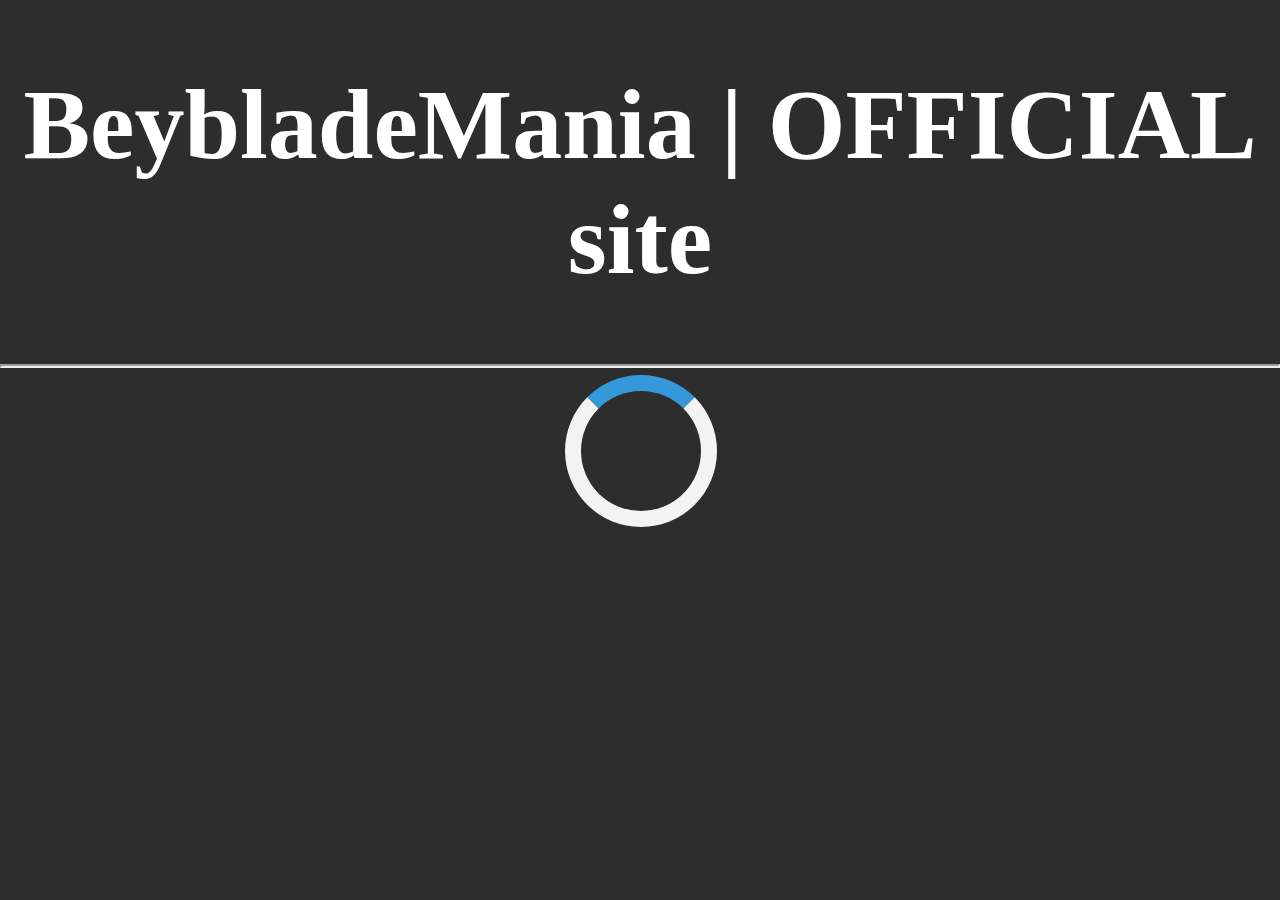
<file: index.html>
<!DOCTYPE html>
<html>
  <head>
    <title>BeybladeMania | Home</title>
     <link rel="icon" href="Beyblade_Salamander.png" type="image/gif" sizes="32x32">
    <link rel="stylesheet" href="style.css">
    <h1>BeybladeMania | OFFICIAL site</h1>
    <hr>
    <meta name="viewport" content="width=device-width, initial-scale=1">
<style>
/* Center the loader */
#loader {
  position: absolute;
  left: 50%;
  top: 50%;
  z-index: 1;
  width: 150px;
  height: 150px;
  margin: -75px 0 0 -75px;
  border: 16px solid #f3f3f3;
  border-radius: 50%;
  border-top: 16px solid #3498db;
  width: 120px;
  height: 120px;
  -webkit-animation: spin 1s linear infinite;
  animation: spin 1s linear infinite;
}

@-webkit-keyframes spin {
  0% { -webkit-transform: rotate(0deg); }
  100% { -webkit-transform: rotate(360deg); }
}

@keyframes spin {
  0% { transform: rotate(0deg); }
  100% { transform: rotate(360deg); }
}

/* Add animation to "page content" */
.animate-bottom {
  position: relative;
  -webkit-animation-name: animatebottom;
  -webkit-animation-duration: 0.5s;
  animation-name: animatebottom;
  animation-duration: 0.5s
}

@-webkit-keyframes animatebottom {
  from { bottom:-100px; opacity:0 } 
  to { bottom:0px; opacity:1 }
}

@keyframes animatebottom { 
  from{ bottom:-100px; opacity:0 } 
  to{ bottom:0; opacity:1 }
}

#myDiv {
  display: none;
  text-align: center;
}
</style>
  </head>
  <body>
    <body onload="myFunction()" style="margin:0;">

<div id="loader"></div>

<div style="display:none;" id="myDiv" class="animate-bottom">
    <iframe width="1000" height="630" src="https://www.youtube.com/embed/STjHRXEppvM" frameborder="0" allow="accelerometer; autoplay; encrypted-media; gyroscope; picture-in-picture" allowfullscreen></iframe>
    <p><a href="https://www.youtube.com/channel/UC4_QeavvNaV0Ffa-ErrqIVg">Go to my channel!</a></p>
    <h2>What Is BeybladeMania?</h2>
    <p>BeybladeManiac is a website/YouTube channel about beyblades, in the burst generation. We have some of the best topics out there, and cool tournaments. This is, however, just a start of our media. We are excited to start, and with your help, we can start strong. <b>Subscribe to our channel</b> and check out this channel weekly. We also have our beyblade burst bey count, which shows how much beyblades we have, as well as a list and pictures of them. Weekly news, blog posts, and others are also included.</p>
    <h2>Weekly News</h2>
    <img src="Screenshot 2019-02-14 at 12.25.29 PM.png" alt="loading..."/>
    <p>This weekly news is that there is a new app coming soon! APK download for the start. And, if we make enough subscribers, it will be official on google play. App store users, you may have to wait.</p>
    <h3><a href="blog.html"a>My Blogs</a></h3>
    <h3><a href="collect.html"a>My Beyblade Burst Collection</a></h3>
    <h3><a href="comm.html"a>Comunity Posts</a></h3>
    <h3><a href="tourny.html"a>Tournaments</a></h3>
    <h3><a href="models.html"a>[NEW]Beyblade Burst Models</a></h3>
    <hr>
    <footer>CC BeybladeMania All rights resrved. CC Hasbro All rights reserved. CC Ebay Some rights reserved. CC Github All rights reserved.</footer>
  <script>
var myVar;

function myFunction() {
  myVar = setTimeout(showPage, 3000);
}

function showPage() {
  document.getElementById("loader").style.display = "none";
  document.getElementById("myDiv").style.display = "block";
}
</script>
  </body>
</html>
</file>
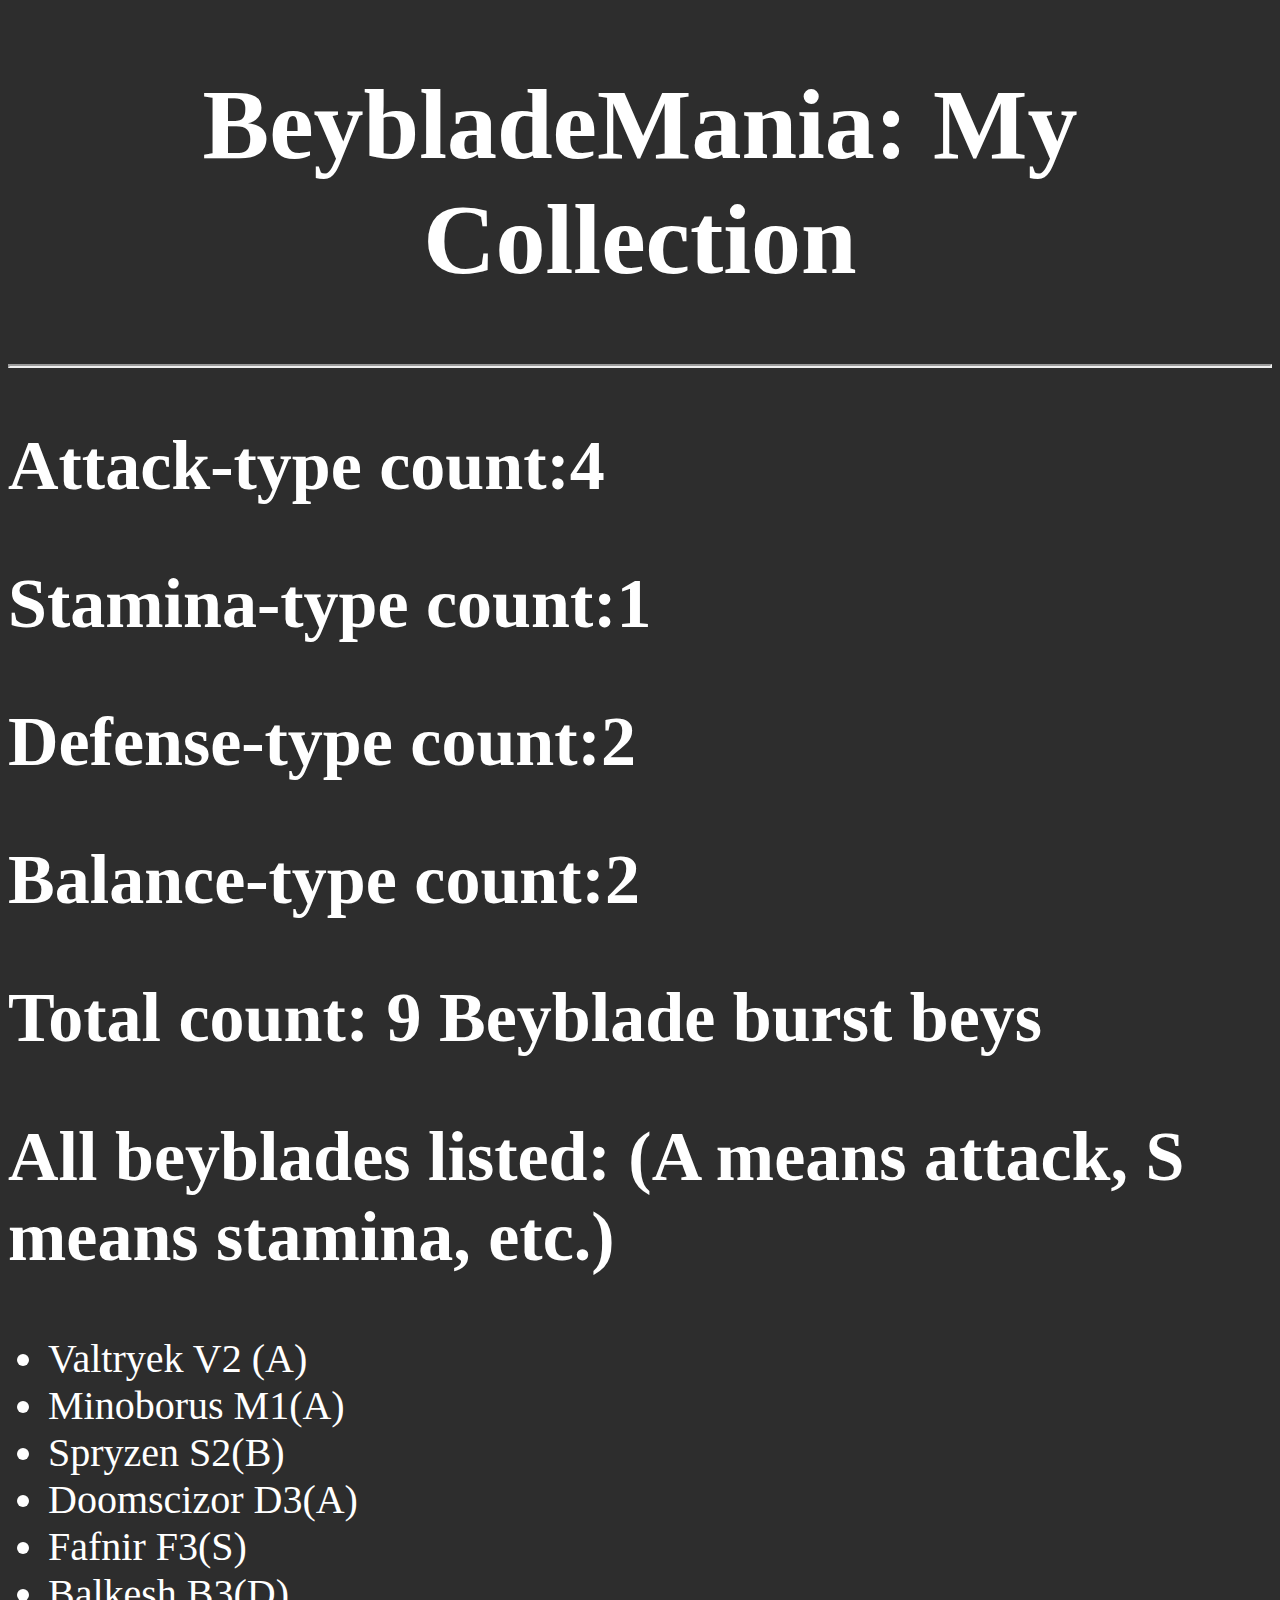
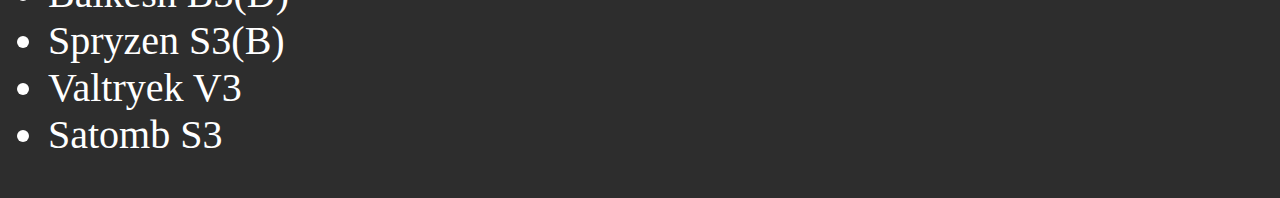
<file: collect.html>
<!DOCTYPE html>
<html>
  <head>
    <title>Beyblade Mania | My collection</title>
     <link rel="icon" href="Beyblade_Salamander.png" type="image/gif" sizes="16x16">
    <link rel="stylesheet" href="style.css">
    <h1>BeybladeMania: My Collection</h1>
    <hr>
  </head>
  <body>
    <h2>Attack-type count:4</h2>
    <h2>Stamina-type count:1</h2>
    <h2>Defense-type count:2</h2>
    <h2>Balance-type count:2</h2>
    <h2>Total count: 9 Beyblade burst beys</h2>
    <h2>All beyblades listed: (A means attack, S means stamina, etc.)</h2>
    <ul>
      <li>Valtryek V2 (A)</li>
    <li>Minoborus M1(A)</li>
      <li>Spryzen S2(B)</li>
      <li>Doomscizor D3(A)</li>
      <li>Fafnir F3(S)</li>
      <li>Balkesh B3(D)</li>
      <li>Spryzen S3(B)</li>
      <li>Valtryek V3</li>
      <li>Satomb S3</li>
    </ul>
  </body>
</html>
</file>
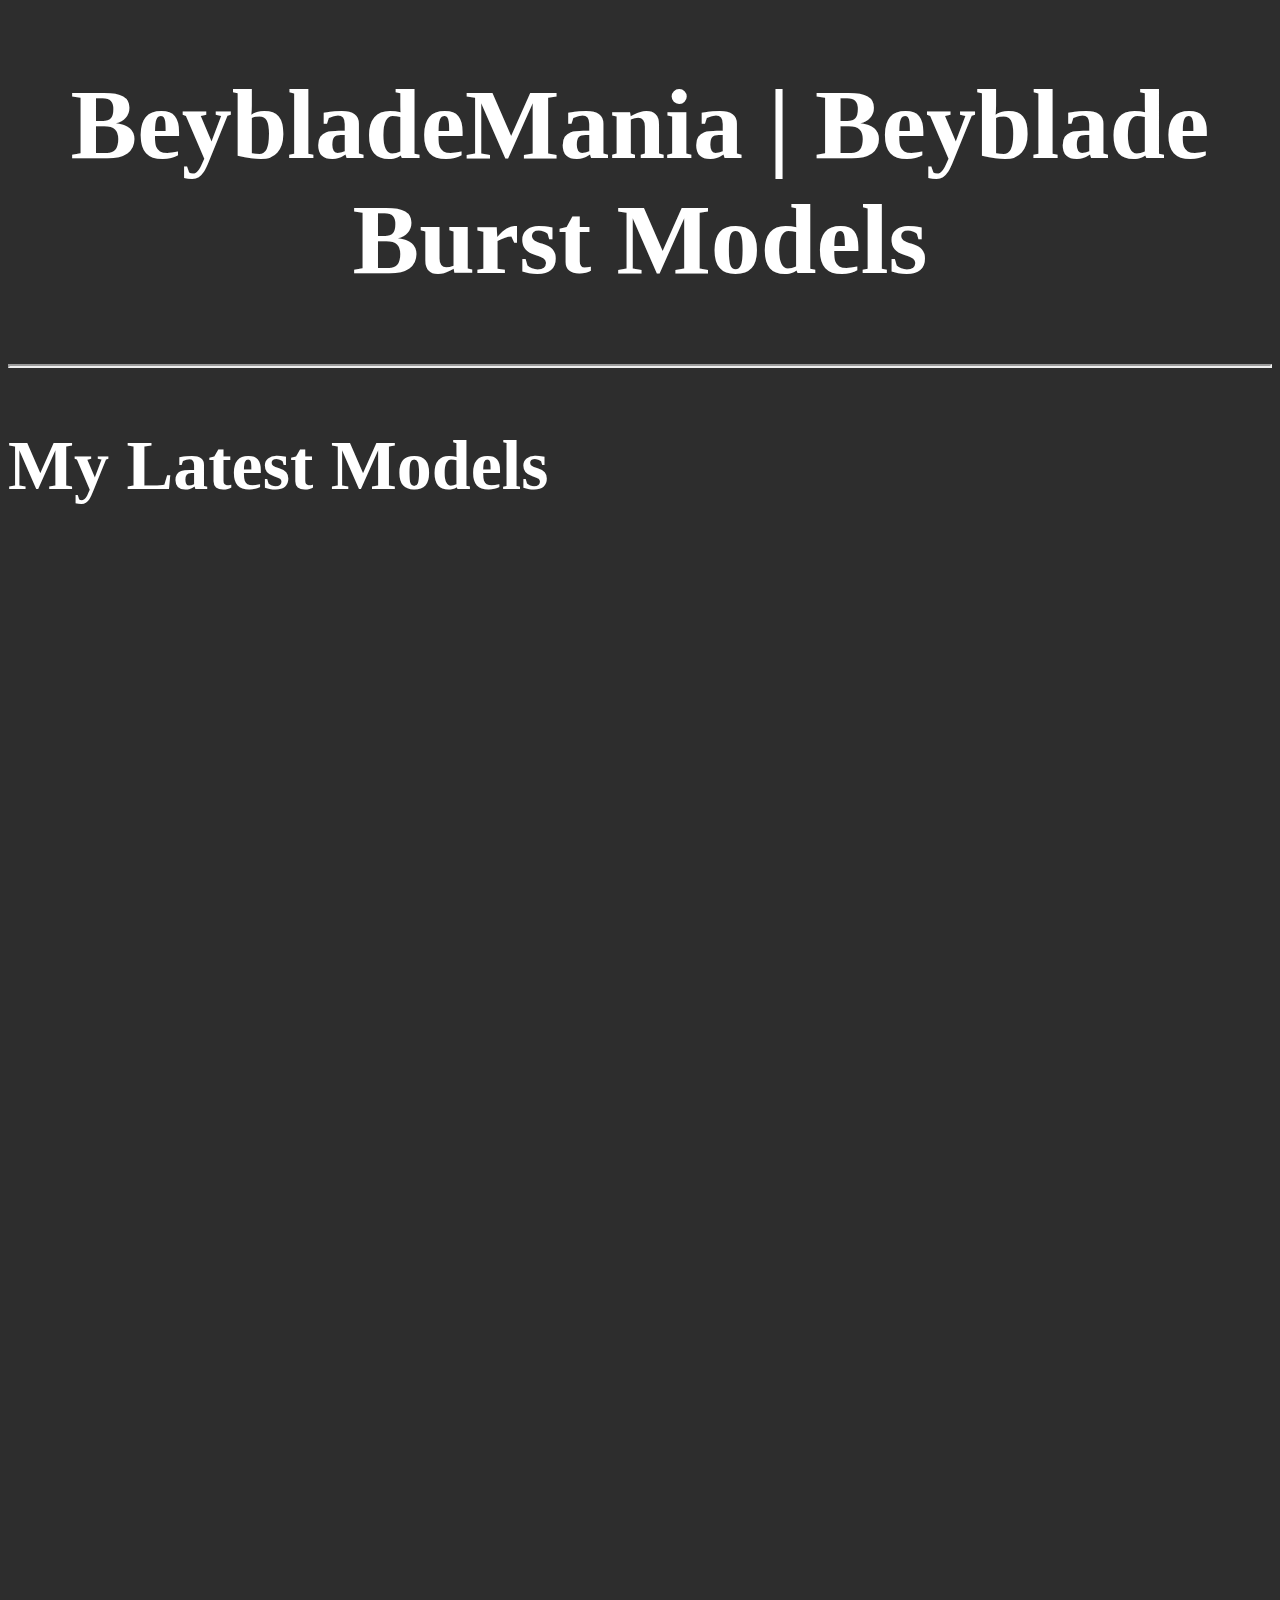
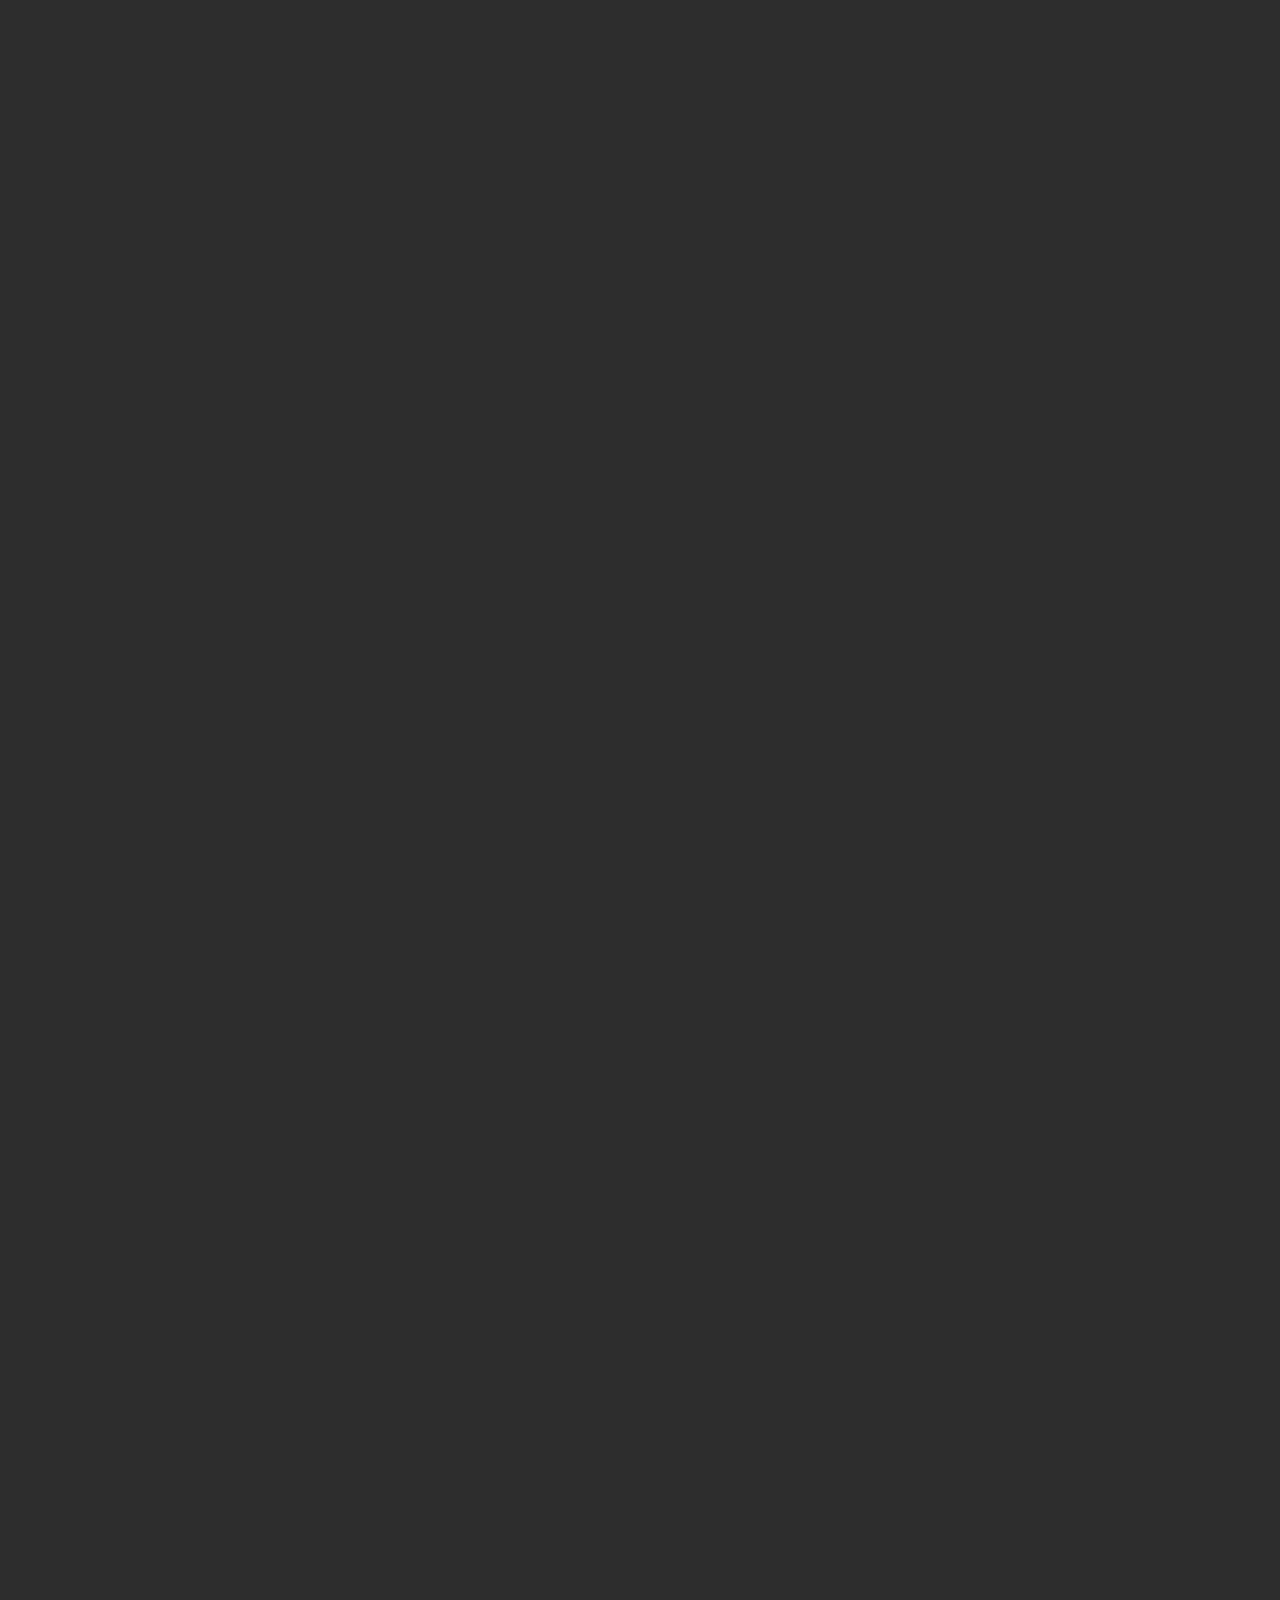
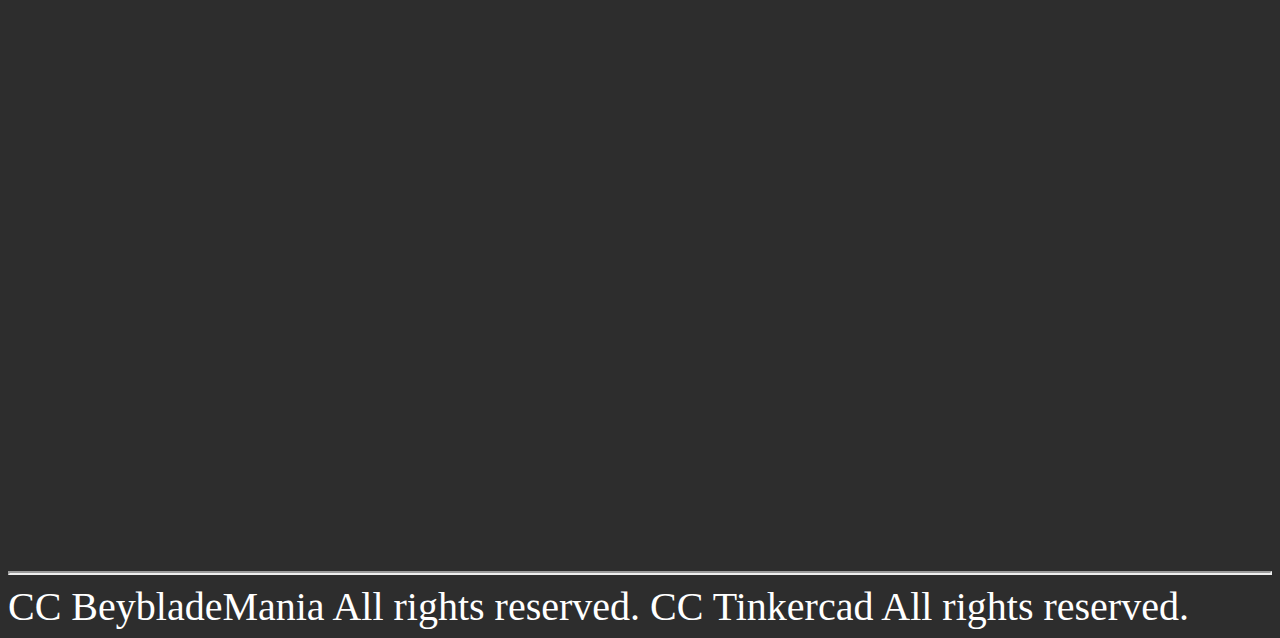
<file: models.html>
<!DOCTYPE html>
<html>
  <head>
    <title>BeybladeMania | Models</title>
     <link rel="icon" href="Beyblade_Salamander.png" type="image/gif" sizes="32x32">
    <link rel="stylesheet" href="style.css">
    <h1>BeybladeMania | Beyblade Burst Models</h1>
    <hr>
  </head>
  <body>
  <h2>My Latest Models</h2>
  <iframe width="725" height="453" src="https://www.tinkercad.com/embed/4ITneJ0VDQo?editbtn=1" frameborder="0" marginwidth="0" marginheight="0" scrolling="no"></iframe>
  <iframe width="725" height="453" src="https://www.tinkercad.com/embed/4ITneJ0VDQo?editbtn=1" frameborder="0" marginwidth="0" marginheight="0" scrolling="no"></iframe>
  <iframe width="725" height="453" src="https://www.tinkercad.com/embed/efa1alb0QOm?editbtn=1" frameborder="0" marginwidth="0" marginheight="0" scrolling="no"></iframe>
  <iframe width="725" height="453" src="https://www.tinkercad.com/embed/6TBSlSwOA93?editbtn=1" frameborder="0" marginwidth="0" marginheight="0" scrolling="no"></iframe>
  <iframe width="725" height="453" src="https://www.tinkercad.com/embed/eWHyhCMF2DJ?editbtn=1" frameborder="0" marginwidth="0" marginheight="0" scrolling="no"></iframe>
  <iframe width="725" height="453" src="https://www.tinkercad.com/embed/fBLX0UiBSCe?editbtn=1" frameborder="0" marginwidth="0" marginheight="0" scrolling="no"></iframe>
  <iframe width="725" height="453" src="https://www.tinkercad.com/embed/bWBeppXGNO7?editbtn=1" frameborder="0" marginwidth="0" marginheight="0" scrolling="no"></iframe>
    <hr>
    <footer>CC BeybladeMania All rights reserved. CC Tinkercad All rights reserved.</footer>
  </body>
</html>
</file>
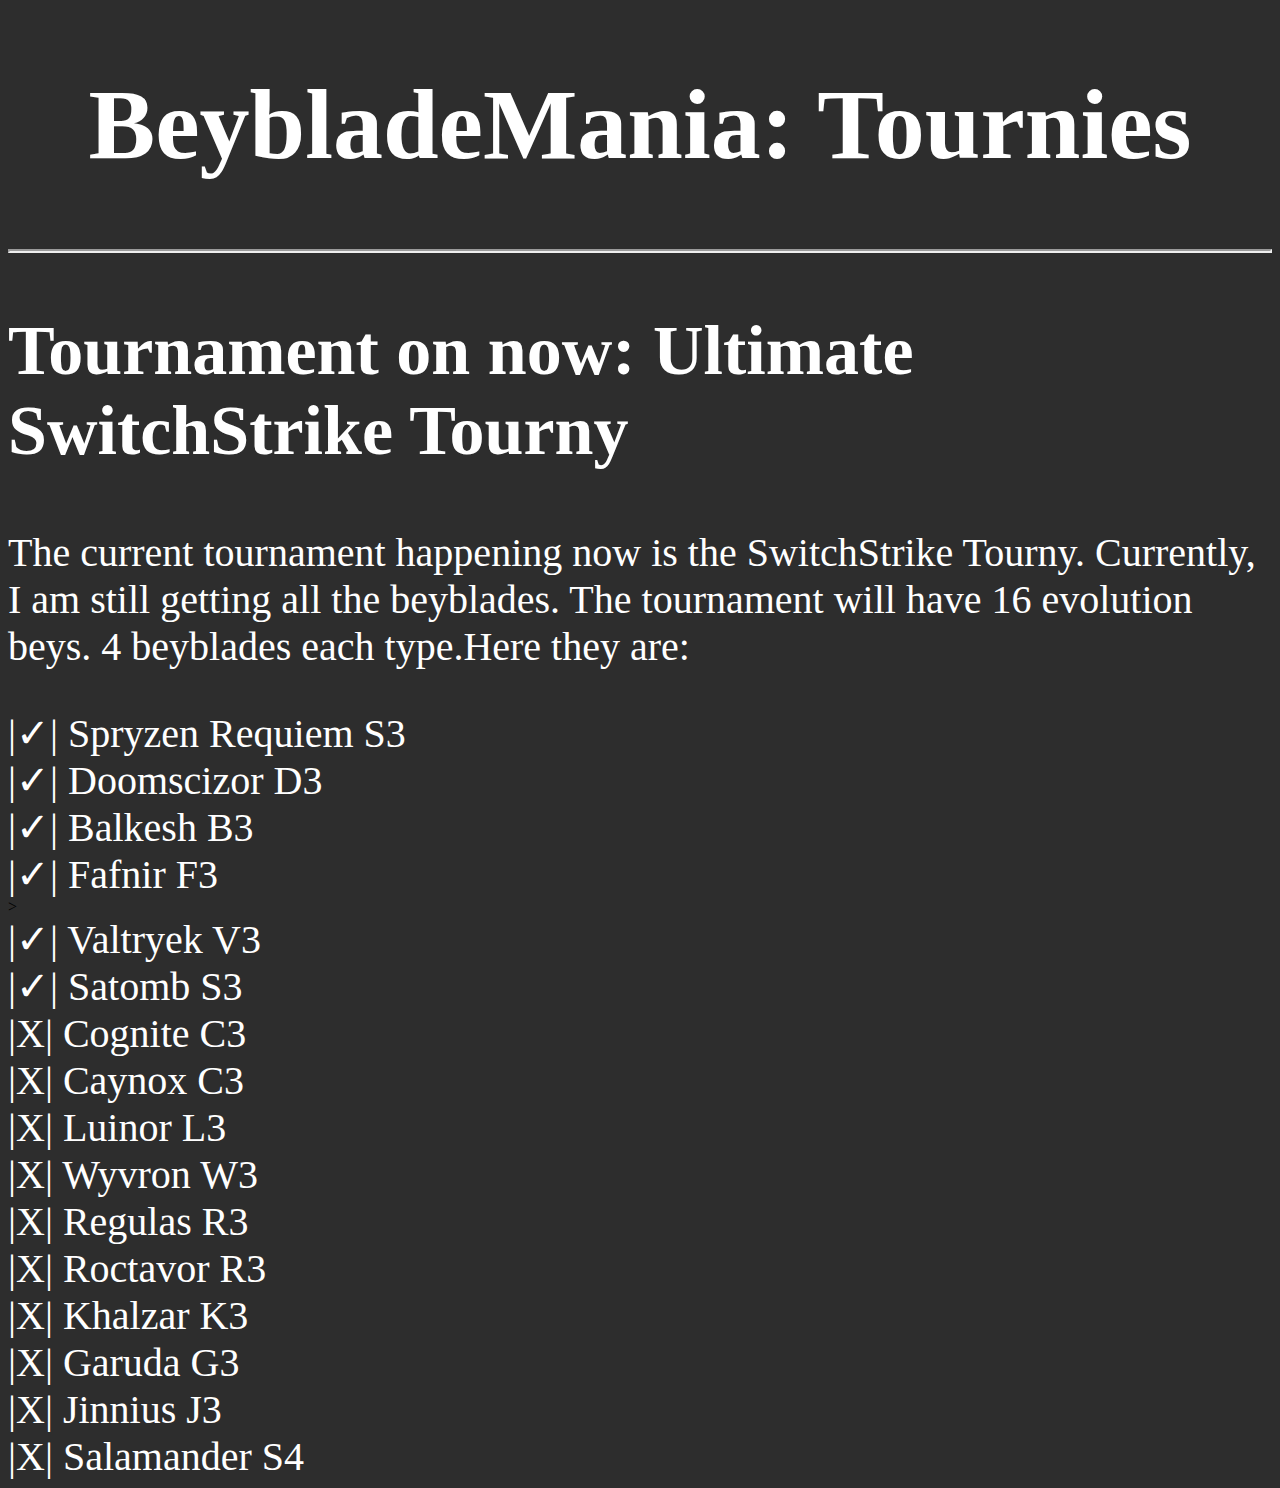
<file: tourny.html>
<!DOCTYPE html>
<html>
  <head>
     <link rel="icon" href="Beyblade_Salamander.png" type="image/gif" sizes="16x16">
    <link rel="stylesheet" href="style.css">
    <h1>BeybladeMania: Tournies</h1>
    <hr>
    <script type="text/javascript">
(function() {
var bn = document.createElement('script'); bn.type = 'text/javascript';
bn.src = ('https:' == document.location.protocol ? 'https://' : 'http://') + 'www.bracketsninja.com/api/bracket/69df6b2ba5e575ec3a81120efa27834d?bnurl=' + window.location.href;
var s = document.getElementsByTagName('head')[0].appendChild(bn);
})();
</script>
  </head>
  <body>
    <h2>Tournament on now: Ultimate SwitchStrike Tourny</h2>
   <p>The current tournament happening now is the SwitchStrike Tourny. Currently, I am still getting all the beyblades. The tournament will have 16 evolution beys. 4 beyblades each type.Here they are:</p>
<uo>
  <li>|✓| Spryzen Requiem S3</li>
  <li>|✓| Doomscizor D3</li>
  <li>|✓| Balkesh B3</li>
  <li>|✓| Fafnir F3</li>>
  <li>|✓| Valtryek V3</li>
  <li>|✓| Satomb S3</li>
  <li>|X| Cognite C3</li>
    <li>|X| Caynox C3</li>
   <li>|X| Luinor L3</li>
   <li>|X| Wyvron W3<l/li>
    <li>|X| Regulas R3</li>
    <li>|X| Roctavor R3</li>
    <li>|X| Khalzar K3</li>
    <li>|X| Garuda G3</li>
    <li>|X| Jinnius J3</li>
      <li>|X| Salamander S4</li>
     <div id="BracketsNinja_69df6b2ba5e575ec3a81120efa27834d"></div>
    </uo>
  </body>
</html>
</file>
<file: style.css>
hr { 
  display: block;
  margin-top: 0.5em;
  margin-bottom: 0.5em;
  margin-left: auto;
  margin-right: auto;
  border-style: inset;
  border-width: 2px;
}
body {
  background-color: #2d2d2d;
}
p {
  color: white;
  font-size: 40px;
}
h1 {
  color: white;
  font-weight: bold;
  text-align: center;
  font-size: 100px;
}
h2 {
  color: white;
  font-size: 70px;
}
a {
 color: white;
 font-size: 60px;
}
footer {
 color: white; 
 font-size: 40px;
}
li {
  color: white;
  font-size: 40px;
}
ul {
  color: white;
  font-size: 40px;
}
</file>
